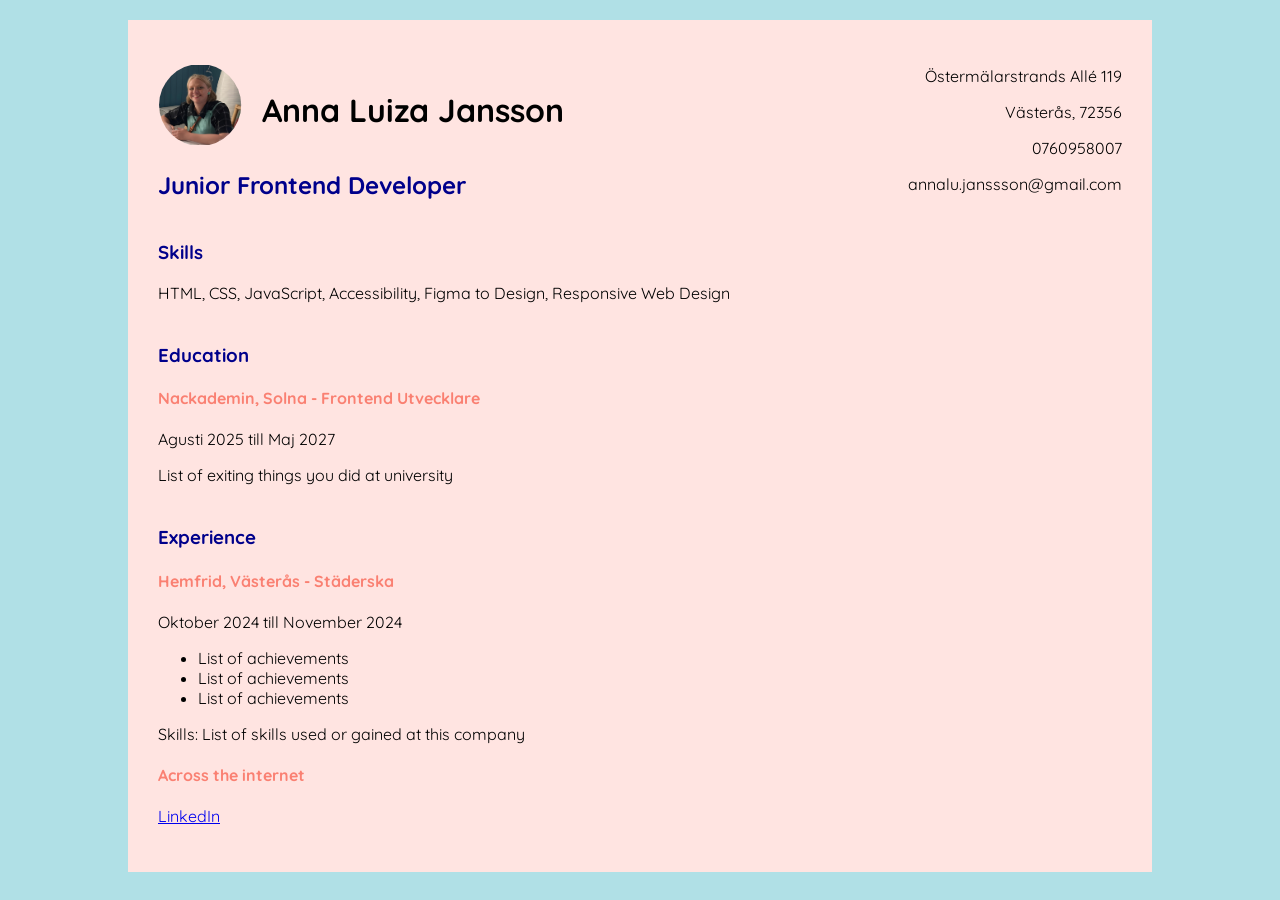
<file: index.html>
<!DOCTYPE html>
<html lang="en">
<head>
    <link rel="preconnect" href="https://fonts.googleapis.com">
    <link rel="preconnect" href="https://fonts.gstatic.com" crossorigin>
    <link href="https://fonts.googleapis.com/css2?family=Quicksand&display=swap" rel="stylesheet">
    <meta charset="UTF-8">
    <meta name="viewport" content="width=device-width, initial-scale=1.0">
    <link rel="stylesheet" href="Cv.css">
    <title>CV</title>
    <link rel="icon" type="image/x-icon" href="https://cdn-icons-png.flaticon.com/512/65/65718.png">
    
</head>
<body>
    <div class="cv">
        <section class="topsec">
            <p>Östermälarstrands Allé 119</p>
            <p>Västerås, 72356</p>
            <p>0760958007</p>
            <p>annalu.janssson@gmail.com</p>
        </section>
        <img src="profile.jpg" alt="smiling blonde girl">
        <h1>Anna Luiza Jansson</h1>
        <h2>Junior Frontend Developer</h2>
        <section>
            <h3>Skills</h3>
            <p>HTML, CSS, JavaScript, Accessibility, Figma to Design, Responsive Web Design</p>
        </section>
        <section>
            <h3>Education</h3>
            <h4>Nackademin, Solna - Frontend Utvecklare</h4>
            <p>Agusti 2025 till Maj 2027</p>
            <p>List of exiting things you did at university</p>
        </section>
        <section>
            <h3>Experience</h3>
            <h4>Hemfrid, Västerås - Städerska</h4>
            <p>Oktober 2024 till November 2024</p>
            <ul>
                <li>List of achievements</li>
                <li>List of achievements</li>
                <li>List of achievements</li>
            </ul>
            <p>Skills: List of skills used or gained at this company</p>
        </section>
        <section>
            <h4>Across the internet</h4>
            <p>
                <a href="https://www.linkedin.com/in/anna-luiza-jansson-59a164288" target="_blank" rel="noopener">LinkedIn</a>
            </p>
        </section>
    </div>
</body>
</html>
</file>
<file: Cv.css>
body{
    font-family: Quicksand,sans-serif;
    padding: 20px;
    line-height: 0.5;
    margin: auto;
    width: 80%;
    background-color: powderblue;
}
.topsec{
    display: inline;
    float: right;
    text-align: right;
}
.cv{
    background-color: mistyrose;
    padding: 30px;
    line-height: normal;
}
h1,h2,h3{
    margin-top: 40px;
}
h2,h3{
    color: darkblue;
}
h4{
    color: salmon;
}

img{
    display: inline;
    height: 80px;
    float: left;
    clip-path: circle(50%);
    margin-right: 20px;
    margin-top: 15px;
}
</file>
